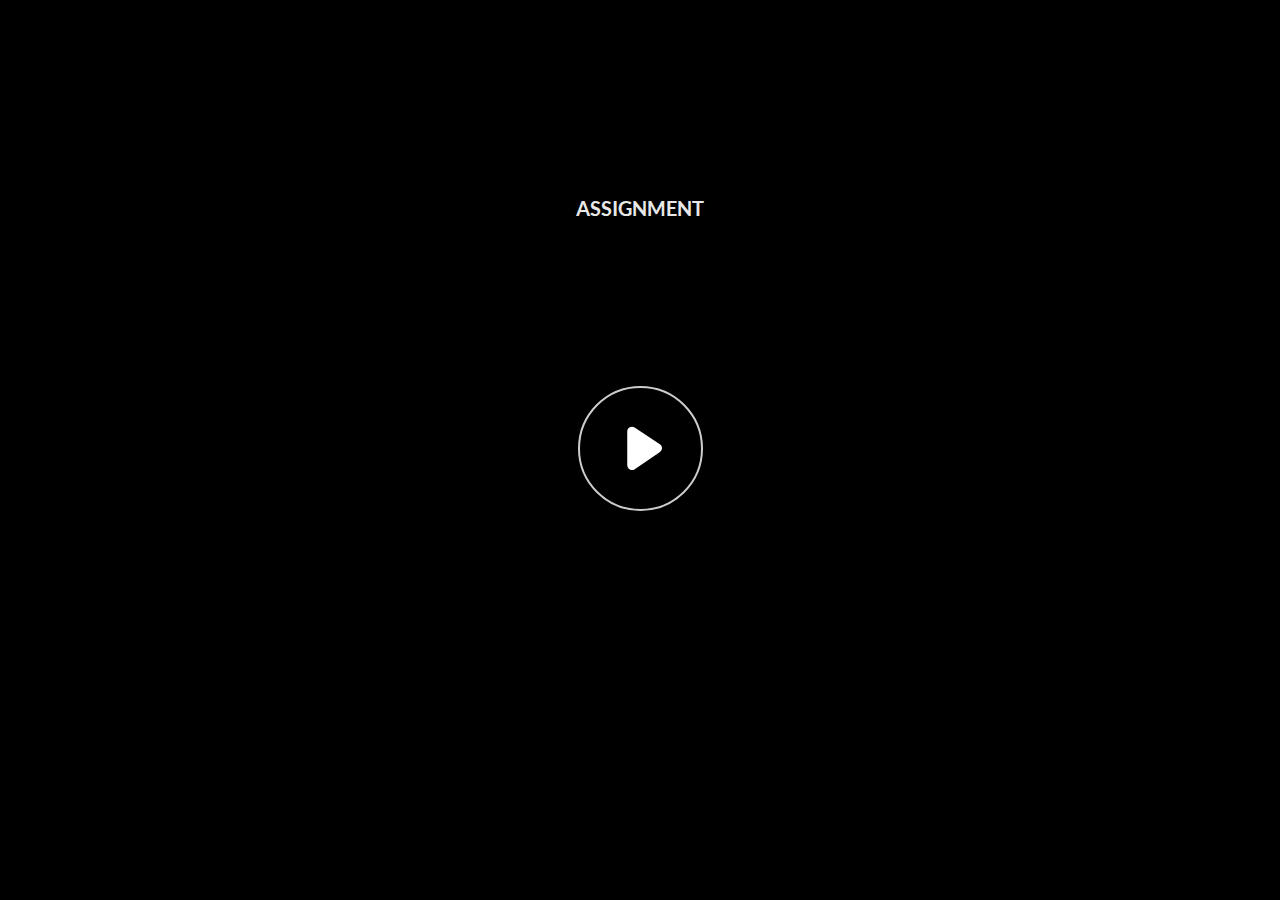
<file: index.html>
﻿<!doctype html>
<html lang="en-US">
<head>
  <meta charset="utf-8">
  <!-- Created using Storyline 360 x64 - http://www.articulate.com  -->
  <!-- version: 3.104.35448.0 -->
  <title>ASSIGNMENT </title>
  <meta http-equiv="x-ua-compatible" content="IE=edge"/>
  <meta name="viewport" content="width=device-width,initial-scale=1,user-scalable=no,shrink-to-fit=no,minimal-ui"/>
  <meta name="apple-mobile-web-app-capable" content="yes"/>
  <style>
    html, body { height: 100%; padding: 0; margin: 0 }
    #app { height: 100%; width: 100%; }
  </style>

  <script>
    window.DS = {};
    window.globals = {
      DATA_PATH_BASE: '',
      HAS_FRAME: true,
      HAS_SLIDE: true,

      lmsPresent: false,
      tinCanPresent: false,
      cmi5Present: false,
      aoSupport: false,
      scale: 'Scaled',
      captureRc: false,
      browserSize: 'optimal',
      bgColor: '#282828',
      features: 'DropInBase,MultipleQuizTracking,PlayerSizeOption',
      themeName: 'unified',
      preloaderColor: '#FFFFFF',
      suppressAnalytics: false,
      productChannel: 'stable',
      publishSource: 'storyline',
      aid: 'aid|b867b9d6-7038-5b60-a62d-b5617dab7cd3',
      cid: 'b59836cd-c4ad-4de4-adab-de0fcb19164d',
      playerVersion: '3.104.35448.0',
      publishTimestamp: '2025-11-09T19:41:26.5899676Z',
      maxIosVideoElements: 10,
      connectionSettings: { message: 'You%20are%20offline.%20Trying%20to%20reconnect...', useDarkTheme: false, mode: 'disabled' },
      hasFeature: function(feature) {
        return this.features.split(',').includes(feature);
      },
      
      parseParams: function(qs) {
        if (window.globals.parsedParams != null) {
          return window.globals.parsedParams;
        }
        qs = (qs || window.location.search.substr(1)).split('+').join(' ');
        var params = {},
            tokens,
            re = /[?&]?([^=]+)=([^&]*)/g;

        while (tokens = re.exec(qs)) {
          params[decodeURIComponent(tokens[1]).trim()] =
            decodeURIComponent(tokens[2]).trim();
        }
        window.globals.parsedParams = params;
        return params;
      }

    };

    if (window.flagsUnderTest != null) {
      window.globals.features = window.flagsUnderTest.reduce((accum, feature) => {
        if (!accum.includes(feature)) {
          accum.push(feature);
        }
        return accum;
      }, window.globals.features.split(',')).join();
    }
  </script>
  <script>
    var isIe11 = ('ActiveXObject' in window || window.MSBlobBuilder != null)
      && window.msCrypto != null && !window.ActiveXObject;
    if (isIe11) {
      window.globals.unsupportedBrowser = true;
      document.write(atob('[base64]'));
    }
  </script>

  <script>
    if (window.globals.hasFeature('Localization')) {
      
      
    }
  </script>

  
  
  <script>window.THREE = { };</script>
  
</head>
<body style="background: #282828" class="cs-HTML theme-unified">
  <!-- 360 -->
  <script>!function(){var e,i=/iPhone/i,o=/iPod/i,n=/iPad/i,t=/\biOS-universal(?:.+)Mac\b/i,r=/\bAndroid(?:.+)Mobile\b/i,a=/Android/i,d=/(?:SD4930UR|\bSilk(?:.+)Mobile\b)/i,p=/Silk/i,l=/Windows Phone/i,u=/\bWindows(?:.+)ARM\b/i,b=/BlackBerry/i,s=/BB10/i,c=/Opera Mini/i,f=/\b(CriOS|Chrome)(?:.+)Mobile/i,h=/Mobile(?:.+)Firefox\b/i,v=function(e){return void 0!==e&&"MacIntel"===e.platform&&"number"==typeof e.maxTouchPoints&&e.maxTouchPoints>1&&"undefined"==typeof MSStream};e=function(e){var m={userAgent:"",platform:"",maxTouchPoints:0};e||"undefined"==typeof navigator?"string"==typeof e?m.userAgent=e:e&&e.userAgent&&(m={userAgent:e.userAgent,platform:e.platform,maxTouchPoints:e.maxTouchPoints||0}):m={userAgent:navigator.userAgent,platform:navigator.platform,maxTouchPoints:navigator.maxTouchPoints||0};var g=m.userAgent,y=g.split("[FBAN");void 0!==y[1]&&(g=y[0]),void 0!==(y=g.split("Twitter"))[1]&&(g=y[0]);var A=function(e){return function(i){return i.test(e)}}(g),w={apple:{phone:A(i)&&!A(l),ipod:A(o),tablet:!A(i)&&(A(n)||v(m))&&!A(l),universal:A(t),device:(A(i)||A(o)||A(n)||A(t)||v(m))&&!A(l)},amazon:{phone:A(d),tablet:!A(d)&&A(p),device:A(d)||A(p)},android:{phone:!A(l)&&A(d)||!A(l)&&A(r),tablet:!A(l)&&!A(d)&&!A(r)&&(A(p)||A(a)),device:!A(l)&&(A(d)||A(p)||A(r)||A(a))||A(/\bokhttp\b/i)},windows:{phone:A(l),tablet:A(u),device:A(l)||A(u)},other:{blackberry:A(b),blackberry10:A(s),opera:A(c),firefox:A(h),chrome:A(f),device:A(b)||A(s)||A(c)||A(h)||A(f)},any:!1,phone:!1,tablet:!1};return w.any=w.apple.device||w.android.device||w.windows.device||w.other.device,w.phone=w.apple.phone||w.android.phone||w.windows.phone,w.tablet=w.apple.tablet||w.android.tablet||w.windows.tablet,w}(),"object"==typeof exports&&"undefined"!=typeof module?module.exports=e:"function"==typeof define&&define.amd?define((function(){return e})):this.isMobile=e}();
    window.isMobile.apple.tablet = window.isMobile.apple.tablet ||
      (navigator.platform === 'MacIntel' && navigator.maxTouchPoints > 1);
    window.isMobile.apple.device = window.isMobile.apple.device || window.isMobile.apple.tablet;
    window.isMobile.tablet = window.isMobile.tablet || window.isMobile.apple.tablet;
    window.isMobile.any = window.isMobile.any || window.isMobile.apple.tablet;
  </script>

  <div id="focus-sink" tabindex="-1"></div>

  <div id="preso"></div>
  <script>
    (function() {

      var classTypes = [ 'desktop', 'mobile', 'phone', 'tablet' ];

      var addDeviceClasses = function(prefix, testObj) {
        var curr, i;
        for (i = 0; i < classTypes.length; i++) {
          curr = classTypes[i];
          if (testObj[curr]) {
            document.body.classList.add(prefix + curr);
          }
        }
      };

      var params = window.globals.parseParams(),
          isDevicePreview = params.devicepreview === '1',
          isPhoneOverride = params.deviceType === 'phone' || (isDevicePreview && params.phone == '1'),
          isTabletOverride = (params.deviceType === 'tablet' || isDevicePreview) && !isPhoneOverride,
          isMobileOverride = isPhoneOverride || isTabletOverride;

      var deviceView = {
        desktop: !window.isMobile.any && !isMobileOverride,
        mobile: window.isMobile.any || isMobileOverride,
        phone: isPhoneOverride || (window.isMobile.phone && !isTabletOverride),
        tablet: isTabletOverride || window.isMobile.tablet
      };

      window.globals.deviceView = deviceView;
      window.isMobile.desktop = !window.isMobile.any;
      window.isMobile.mobile = window.isMobile.any;

      addDeviceClasses('view-', deviceView);

    })();
  </script>
  
  <script src='story_content/triggers.js' type=text/javascript></script>
<script src='story_content/user.js' type=text/javascript></script>
  <div class="slide-loader"></div>

  <script>
    var doc = document, loader = doc.body.querySelector('.slide-loader'); [ 1, 2, 3 ].forEach(function(n) { var d = doc.createElement('div'); d.style.backgroundColor = window.globals.preloaderColor; d.classList.add('mobile-loader-dot'); d.classList.add('dot' + n); loader.appendChild(d); });
  </script>

  <div class="mobile-load-title-overlay" style="display: none">
    <div class="mobile-load-title">ASSIGNMENT </div>
  </div>

  <div class="mobile-chrome-warning"></div>

  
<style>
  .warn-connection-dialog {
    display: none;
    background: transparent;
    pointer-events: all;
    position: fixed;
    left: 0;
    top: 0;
    width: 100%;
    height: 100%;
    z-index: 999;
  }

  .warn-connection-content {
    pointer-events: all;
    border-radius: 4px;
    background: white;
    border: 1px solid #E7E7E7;
    color: #333333;
    box-shadow: 0 2px 4px rgba(0, 0, 0, 0.25);
    transition: all 150ms ease-out;
    position: absolute;
    white-space: nowrap;
  }

  .view-phone.is-landscape .warn-connection-content {
    left: 23px;
    bottom: 23px;
  }

  .view-tablet.is-landscape .warn-connection-content {
    left: 50%;
    top: 20px;
    transform: translateX(-50%);
  }

  .view-mobile.is-portrait .warn-connection-content {
    transform: translate(-50%, calc(-100% - 15px));
  }

  .warn-connection-content p {
    display: inline-block;
    margin: 0 8px 0 0;
    line-height: 33px;
    font-size: 11px;
  }

  .warn-connection-content svg {
    position: relative;
    vertical-align: middle;
    margin: 0 2px 2px 8px;
  }

  .view-desktop .warn-connection-content {
    left: 1.5em;
    bottom: 1.5em;
  }

  .view-desktop .warn-connection-content p {
    font-size: 1.1em;
  }

  .is-offline .warn-connection-dialog {
    display: block;
  }

  .is-offline .cs-panel * {
    pointer-events: none !important;
  }

  .is-offline .cs-panel {
    pointer-events: all !important;
  }

  .is-offline #nav-controls * {
    pointer-events: none !important;
  }

  .is-offline #nav-controls {
    pointer-events: all !important;
  }
</style>

<div class="warn-connection-dialog" role="alertdialog" aria-modal="true" tabindex="0" aria-labelledby="warn-connection-message">
  <div class="warn-connection-content">
    <svg width="17" height="15" viewBox="0 0 17 15" xmlns="http://www.w3.org/2000/svg">
      <path fill="#8F0000" stroke="white" d="M16.07,12.98 L15.88,12.23 L9.51,1.21 C8.97,0.26,7.6,0.26,7.06,1.21 L0.69,12.23 C0.15,13.16,0.81,14.36,1.91,14.36 H14.65 C15.47,14.36,16.05,13.7,16.07,12.98 Z"/>
      <path fill="white" stroke="white" d="M8.58,5.5 C8.35,5.28,8.5,5.35,8.21,5.32 C8.09,5.35,7.97,5.49,7.96,5.67 C7.97,5.79,7.98,5.92,7.98,6.04 L7.98,6.04 C7.99,6.17,8,6.31,8.01,6.43 L8.01,6.44 C8.03,6.92,8.06,7.41,8.09,7.9 L8.09,7.9 C8.12,8.39,8.14,8.88,8.17,9.37 C8.17,9.39,8.18,9.42,8.2,9.44 C8.23,9.46,8.25,9.47,8.28,9.47 C8.31,9.47,8.34,9.46,8.35,9.44 C8.37,9.43,8.38,9.4,8.39,9.35 L8.39,9.34 C8.39,9.24,8.4,9.15,8.4,9.05 L8.4,9.05 C8.41,8.96,8.41,8.86,8.42,8.75 C8.43,8.44,8.45,8.12,8.47,7.81 L8.47,7.81 C8.49,7.49,8.51,7.18,8.53,6.87 C8.55,6.46,8.56,6.05,8.59,5.64 L8.6,5.62 C8.6,5.57,8.59,5.53,8.58,5.5 L8.21,5.32 Z"/>
      <circle fill="white" stroke="white" cx="8.3" cy="11.35" r="0.3"/>
    </svg>
    <p id="warn-connection-message">You are offline. Trying to reconnect...</p>
  </div>
</div>

<script>
  (function() {
    window.DS.connection = {
      warningShown: false,
      assets: {},
      loadingAssetGroup: false,
      retryDelay: 500
    };

    var connectionSettings = window.globals.connectionSettings || {};

    var useConnectionMessages = window.AbortController != null &&
      window.location.protocol != 'file:' &&
      connectionSettings.mode === 'normal';

    window.DS.connection.useConnectionMessages = useConnectionMessages;

    var assetCount = 0;
    var checkLoadedId;


    if (useConnectionMessages && connectionSettings != null) {
      var contentEl = document.querySelector('.warn-connection-content');
      var messageEl = contentEl.querySelector('p');

      if (connectionSettings.useDarkTheme) {
        contentEl.style.borderColor = '#BABBBA';
        contentEl.style.backgroundColor = '#282828';
        contentEl.style.color = '#FFFFFF';
      }

      if (connectionSettings.message != null) {
        messageEl.textContent = window.decodeURIComponent(connectionSettings.message);
      }
    }

    function checkAssetsReady() {
      for (var i in DS.connection.assets) {
        if (!DS.connection.assets[i].success) {
          return false;
        }
      }
      return true;
    }

    function stopAssetGroup() {
      if (!useConnectionMessages) { return; }

      assetCount = 0;

      DS.connection.oldAssetGroup = DS.connection.assets;
      DS.connection.assets = {};
      DS.connection.loadingAssetGroup = false;
      clearInterval(checkLoadedId);
    }

    function startAssetGroup() {
      if (!useConnectionMessages) { return; }
      var ticks = 0;
      clearInterval(checkLoadedId);
      checkLoadedId = setInterval(function() {
        var loaded = 0;
        if (assetCount === 0 && loaded === 0) {
          clearInterval(checkLoadedId);
          return;
        }

        for (var i in DS.connection.assets) {
          if (DS.connection.assets[i].success) {
            loaded++;
          }
        }

        if (assetCount === loaded && checkAssetsReady()) {
          for (var i in DS.connection.assets) {
            if (DS.connection.assets[i].action) {
              DS.connection.assets[i].action();
            }
          }
          hideWarning();
          stopAssetGroup();
        }
      }, 100)
    }

    function requiredAsset(url, action, retry, type) {
      if (!useConnectionMessages) { return; }
      if (DS.connection.assets[url]) { return; }

      DS.connection.assets[url] = {
        success: false, action: action, retry: retry, type: type
      };
      assetCount = Object.keys(DS.connection.assets).length;
      if (!DS.connection.loadingAssetGroup) {
        startAssetGroup();
      }
      DS.connection.loadingAssetGroup = true;
    }

    function assetLoaded(url) {
      if (!useConnectionMessages) { return; }
      if (DS.connection.assets[url]) {
        DS.connection.assets[url].success = true;
      }
    }

    function assetFailed(url) {
      if (!useConnectionMessages) { return; }
      if (!DS.connection.assets[url]) {
        if (/\.js$/.test(url) && url.indexOf('transcripts') === -1) {
          setTimeout(function() {
            if (DS.connection.lastSlideLoaded != null) {
              DS.connection.lastSlideLoaded();
            }
          }, DS.connection.retryDelay);
        }
        return;
      }
      if (!DS.connection.warningShown) { showWarning(); }
      if (DS.connection.assets[url].retry) {
        setTimeout(function() {
          if (!DS.connection.assets[url].success) {
            DS.connection.assets[url].retry()
          }
        }, DS.connection.retryDelay);
      }
    }

    function hideWarning() {
      document.body.classList.remove('is-offline');
      DS.connection.warningShown = false;
      enableKeys();
    }
    DS.connection.hideWarning = hideWarning

    function showWarning(btn) {
      document.body.classList.add('is-offline')
      DS.connection.warningShown = true;
      updateWarningPosition();
      disableKeys();
    }

    function updateWarningPosition() {
      if (!DS.connection.warningShown) {
        return;
      }

      var isPortrait = document.body.classList.contains('is-portrait');
      var isMobile = document.body.classList.contains('view-mobile');
      var warningEl = document.querySelector('.warn-connection-content');

      if (isPortrait && isMobile) {
        var slide = document.querySelector('.primary-slide');
        var slideRect = slide != null
          ? slide.getBoundingClientRect()
          : { top: window.innerHeight, left: 0, width: window.innerWidth };

        warningEl.style.top = `${slideRect.top}px`
        warningEl.style.left = `${slideRect.left + slideRect.width / 2}px`
      } else {
        warningEl.style.top = null;
        warningEl.style.left = null;
      }

      window.requestAnimationFrame(updateWarningPosition);
    }

    function onDisableKeyDown(e) {
      e.preventDefault();
      e.stopImmediatePropagation();
    }

    function onDisableKeyUp(e) {
      e.preventDefault();
      e.stopImmediatePropagation();
    }

    var accStyle = document.createElement('style');
    var warnDialogEl = document.querySelector('.warn-connection-dialog');

    function disableKeys() {
      if (DS.views && DS.views.nsStack && DS.views.nsStack.length === 1) {
        DS.views.nsStack[0].tabReachable = false
        DS.views.nsStack[0].updateTabIndex(true);
      }

      accStyle.innerHTML = '.acc-shadow-dom { display: none; }';
      document.body.appendChild(accStyle);

      warnDialogEl.parentNode.append(warnDialogEl);
      warnDialogEl.focus();
    }

    function enableKeys() {
      accStyle.remove();
      if (DS.views && DS.views.nsStack && DS.views.nsStack.length === 1 && DS.views.nsStack[0].name === '_frame') {
        DS.views.nsStack[0].tabReachable = true;
        DS.views.nsStack[0].updateTabIndex();
      }
    }

    // these will all be noops if the feature flag isn't set in
    // the data and `window.globals.features`
    DS.connection.requiredAsset = requiredAsset;
    DS.connection.assetLoaded = assetLoaded;
    DS.connection.assetFailed = assetFailed;
    DS.connection.stopAssetGroup = stopAssetGroup;
    DS.connection.startAssetGroup = startAssetGroup;
  })();
</script>


  <script>
    
    if (window.autoSpider && window.vInterfaceObject) {
      document.querySelector('.mobile-load-title-overlay').style.display = 'none';
    }
  </script>

  

  <link rel="stylesheet" href="html5/data/css/output.min.css" data-noprefix/>
</body>
<script src="html5/lib/scripts/bootstrapper.min.js"></script>
</html>
</file>
